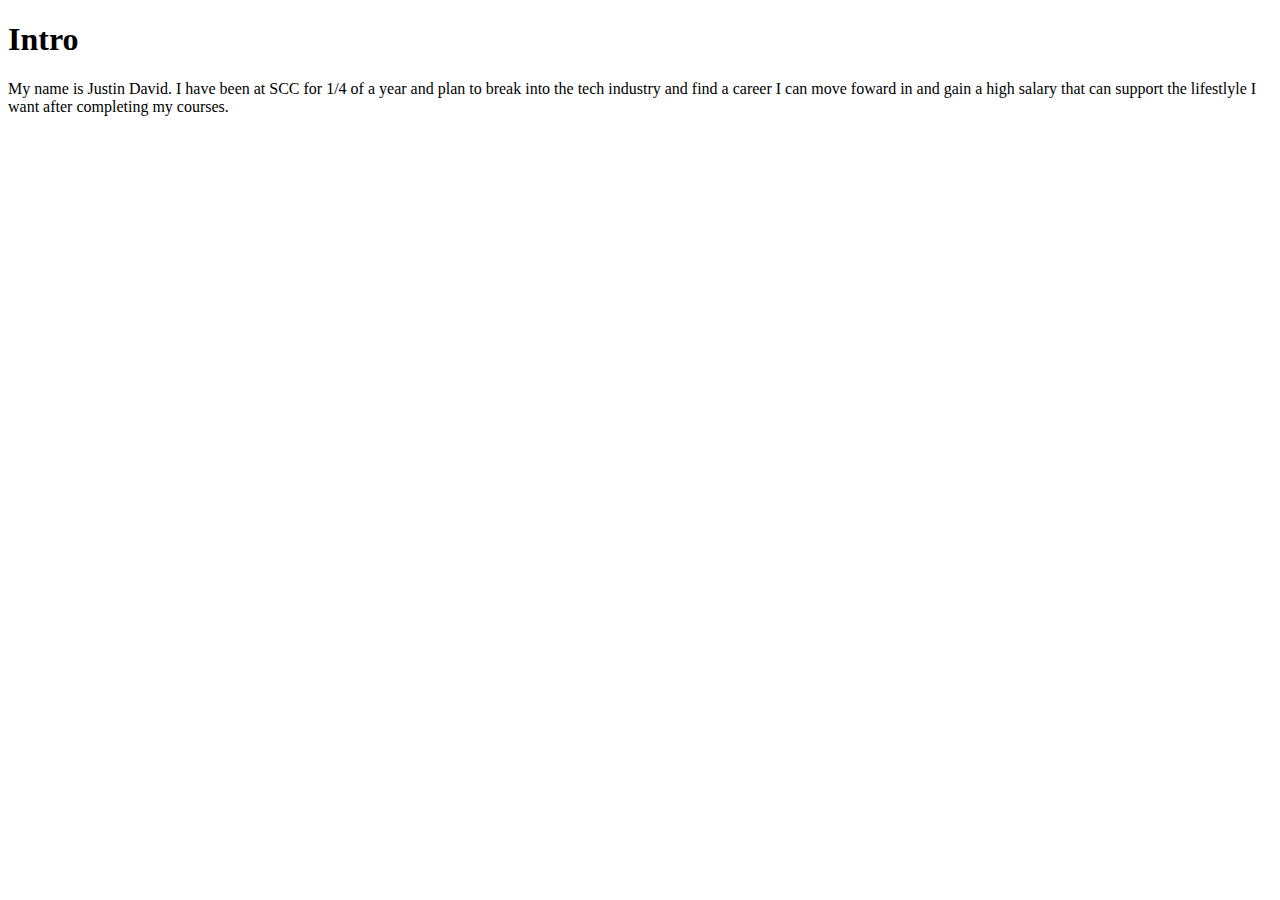
<file: week-1/index.html>
<!DOCTYPE html>
<lang 
<html lang = "eng">

<head>
    <title> Introduction to Justin David</title>

</head>
<body>
  
    <h1> Intro </h1>    
        <p>
            
        </p>
</body>


<script src = "script.js">

    //My name is <firstName> <lastName>. I have been at SCC for <yearsOfStudy> and plan to <goal> after completing my courses.

</script>

<script>

document.write("My name is " + firstName + " " + lastName + "." + " " + "I have been at SCC for " + yearsOfStudy + " " + "and plan to " + goal + " " + "after completing my courses.");

</script>


</html>
</file>
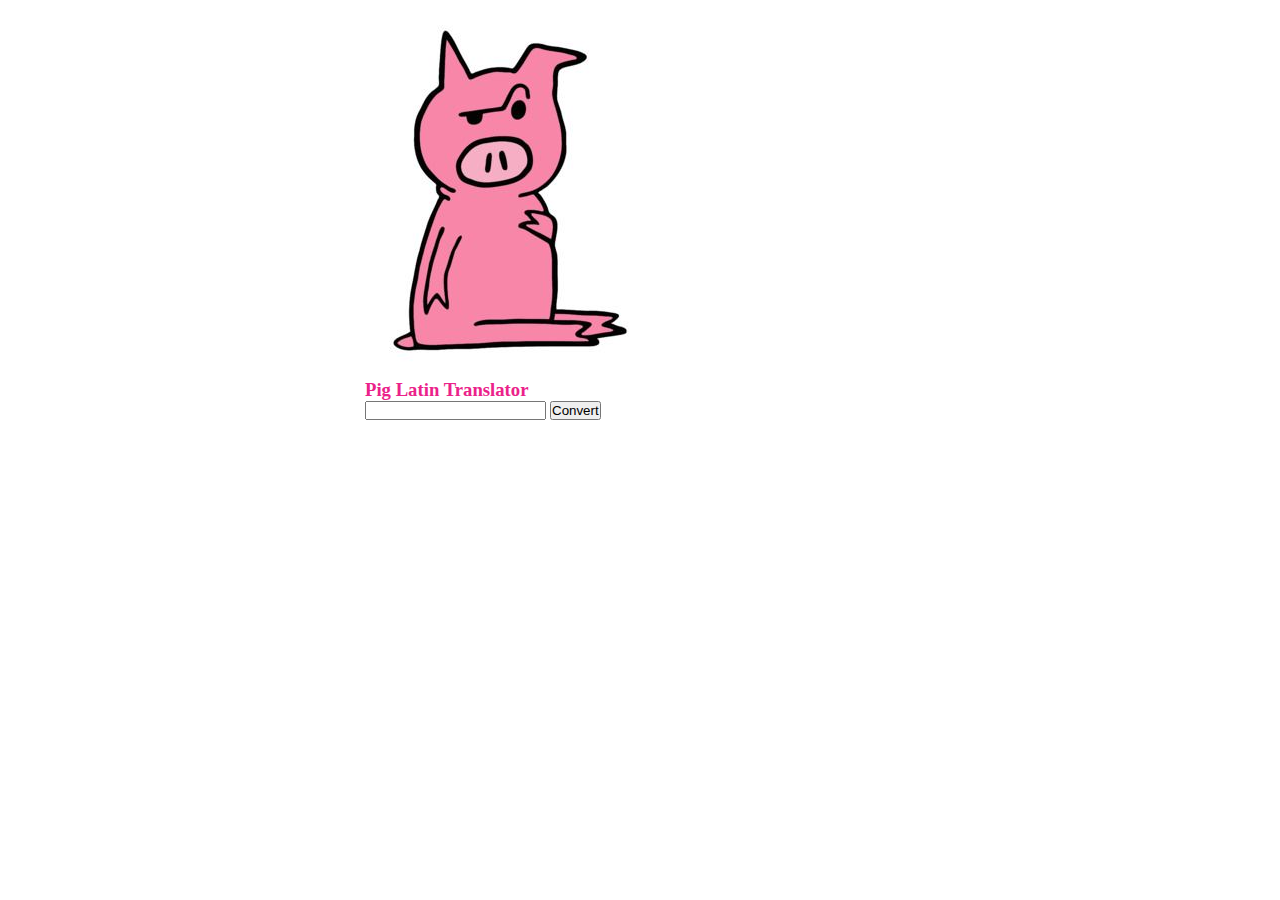
<file: week-2/index.html>
<!DOCTYPE html> 
<html> 
<head>
    <title> Pig Latin Translator</title>
    <link rel="stylesheet" href="pig.css">  
</head>
<body> 
    <div class ="container">
        <header class = "header"> 
            <img src ="piggie.jpg" alt="Pig Icon" class ="header_icon"
           
        </header>
<h3 class ="header-title"> <span class ="span"> Pig Latin Translator</span> </h3>
<input type="text" id="textInput" />
<button id="textButton">Convert</button>
<div id="textOutput"></div>
    </div>
</body>
<script src ="pig.js"></script>


</html>
</file>
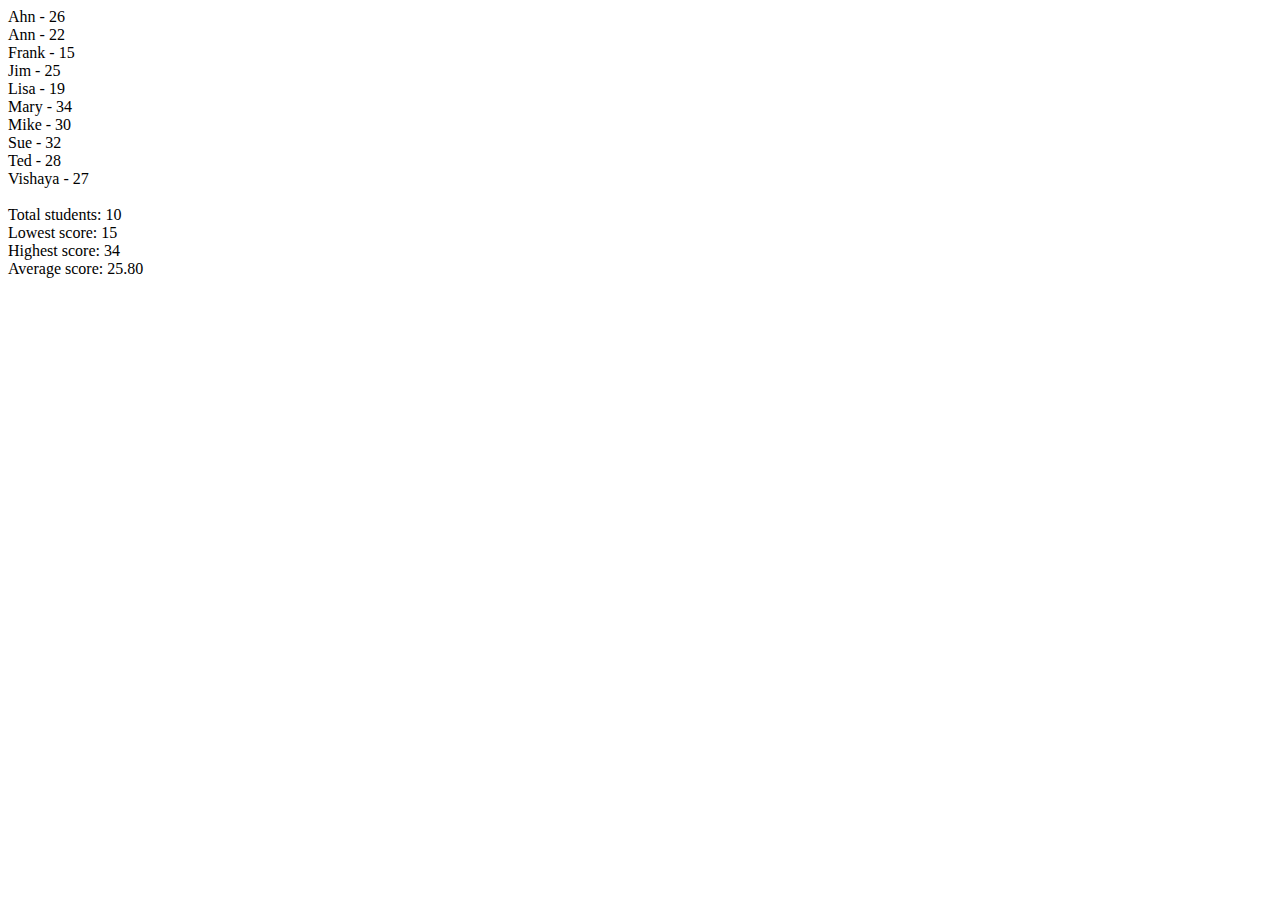
<file: week-3/index.html>
<!DOCTYPE html>
<html>
<head>
  <title>Student Grades</title>
</head>
<body>
  <script>
    // Define the grades data
    let grades = "jim|25, sue|32, mary|34, ann|22, ted|28, frank|15, lisa|19, mike|30, ahn|26, vishaya|27";

    // Split the grades string into an array of student data
    let students = grades.split(", ");

    // Sort the student data array in alphabetical order
    students.sort();

    // Variables to keep track of statistics
    let totalStudents = students.length;
    let lowestScore = Infinity;
    let highestScore = -Infinity;
    let sum = 0;

    // Iterate over each student and display their name and score
    students.forEach(function(student) {
      // Split the student data into name and score
      let studentData = student.split("|");
      let name = studentData[0];
      let score = parseInt(studentData[1]);

      // Capitalize the first letter of the name
      let studentName = name.charAt(0).toUpperCase() + name.slice(1);

      // Display the student name and score
      document.write(studentName + " - " + score + "<br>"); //use the <br> to force a line break for names and scores

      // Update the lowest and highest scores
      if (score < lowestScore) {
        lowestScore = score;
      }
      if (score > highestScore) {
        highestScore = score;
      }

      // Add all the scores together 
      sum += score;
    });

    // Calculate the average score
    let averageScore = sum / totalStudents;

    // Display the statistics
    document.write("<br>");
    document.write("Total students: " + totalStudents + "<br>");
    document.write("Lowest score: " + lowestScore + "<br>");
    document.write("Highest score: " + highestScore + "<br>");
    document.write("Average score: " + averageScore.toFixed(2));
  </script>
</body>
</html>
</file>
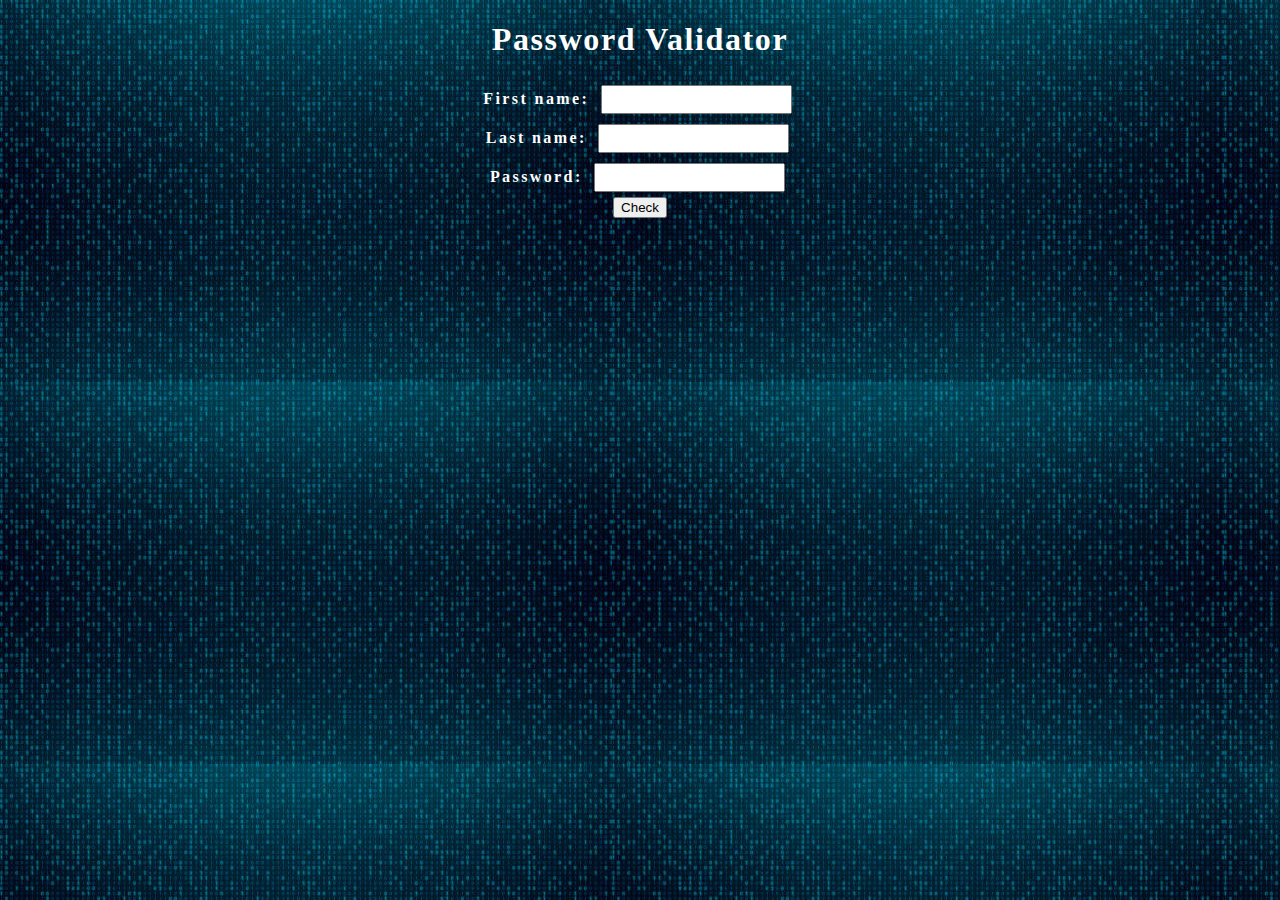
<file: week-4/index.html>
<!DOCTYPE html>
<html lang = "eng">

<head>
    <title>HW 4 - Pass/Fail</title>
</head>

<style> 

   body { 
    background-image: url(matrix.jpg);
   }

   h1{
    text-align: center;
    color: rgb(255, 255, 255);
    font-family:Georgia, 'Times New Roman', Times, serif;
        letter-spacing: .1rem;
   }

   #form1 {
        text-align: center;
        color: rgb(255, 255, 255);
        font-family:Georgia, 'Times New Roman', Times, serif;
        letter-spacing: .15rem;
        margin: auto;
        font-weight: bold;
   }

   form input {
            margin: 5px;
            padding: 5px;
   }

</style> 

<body> 

<h1>Password Validator</h1>

<form id="form1" action="#" onsubmit="return validateForm(this);">
    First name: <input type="text" name="firstname"><br>
    Last name: <input type="text" name="lastname"><br>
    Password: <input type="password" name="password"><br>
  
    <button > Check </button>
</form>

</body>

<script>
    // This is our function to validate the password 
    function validatePassword(password) {
        // First time using regex, but it's a way to describe a pattern

        //This ensures returned value with at least have 8 characters, one upper case letter, and one lowercase letter
        const regex = /^(?=.*[a-z])(?=.*[A-Z]).{8,}$/; 

        return regex.test(password); //test method will test for a match in a string
    }

    // Function to validate the form
    function validateForm(form) {
        // Get the values entered by the user in the form fields
        const firstName = form.firstname.value;
        const lastName = form.lastname.value;
        const password = form.password.value;

        // Check if any of the "fields" are empty. 
        if (!firstName || !lastName || !password) {  //! operator takes truth to falsity, if fields are empty, the operator will make it "true" triggering the alert! 
            alert("Please fill in all the fields.");
            return false; // Stop the form submission as the form is not valid
        }

        // Check if the password is valid using the validatePassword function
    
        if (!validatePassword(password)) { //! Logical NOT operator is used again 
            alert("Cannot use that passowrd. Please Create a password with 8 characters that conatin at least one upper case and one lower case letter");
            return false; // Used a boolean value of fals to stop the for from submitting
        }

        // If all fields are valid, reutrn a message confirming this and submit the form 
        alert("All fields are valid.");
        return true;
    }
</script>


</html>
</file>
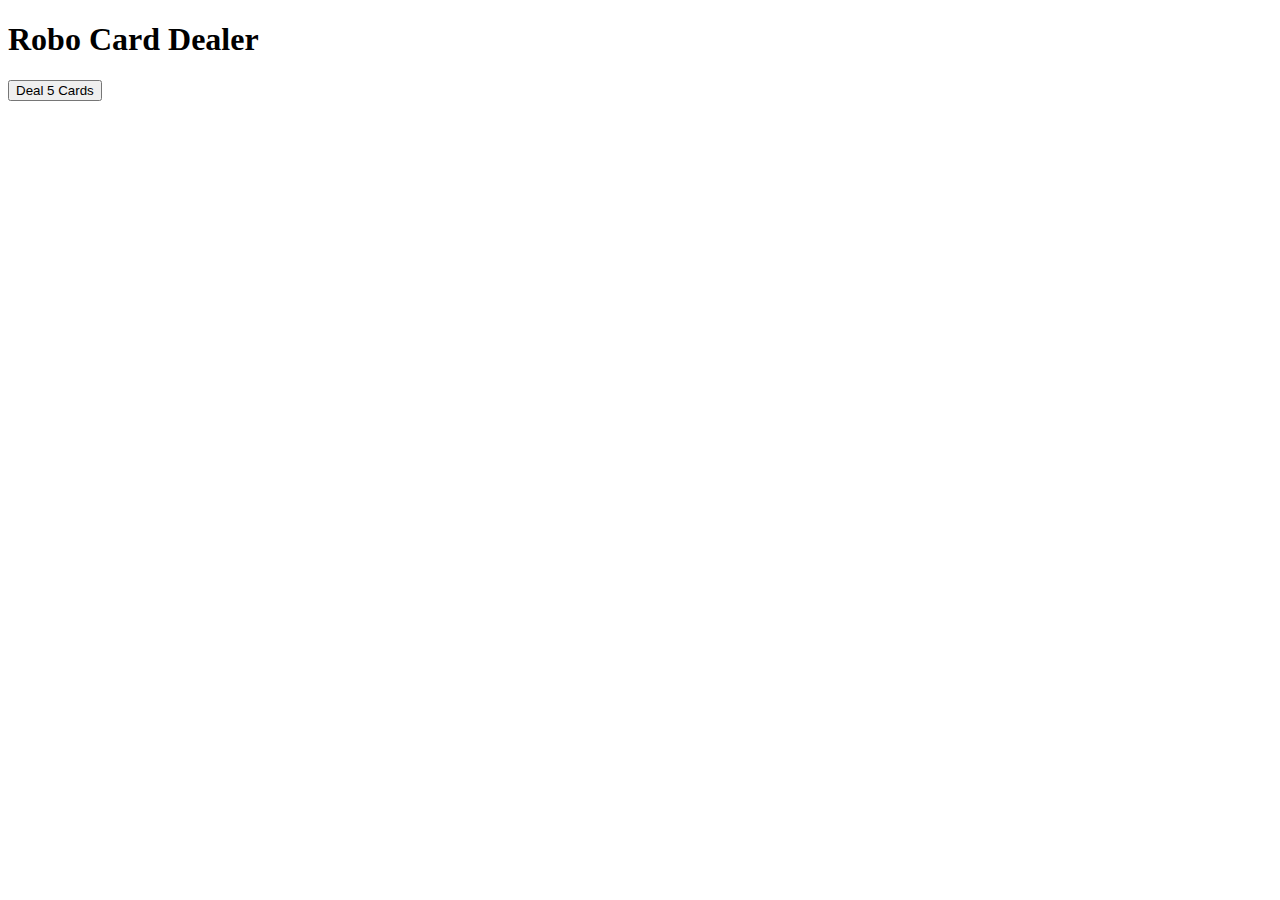
<file: week-5/index.html>
<!DOCTYPE html>
<html lang ="eng">
<head>
    <meta charset="UTF-8">
    <title>Document</title>

    <head>
        <title>Robo Card Dealer</title>
      </head>

      <body>
        <h1>Robo Card Dealer</h1>
        <div id="cards"></div>
        <button onclick="dealCards()">Deal 5 Cards</button>
      </body>

      <script src="index.js">
     
      </script>

</html>
</file>
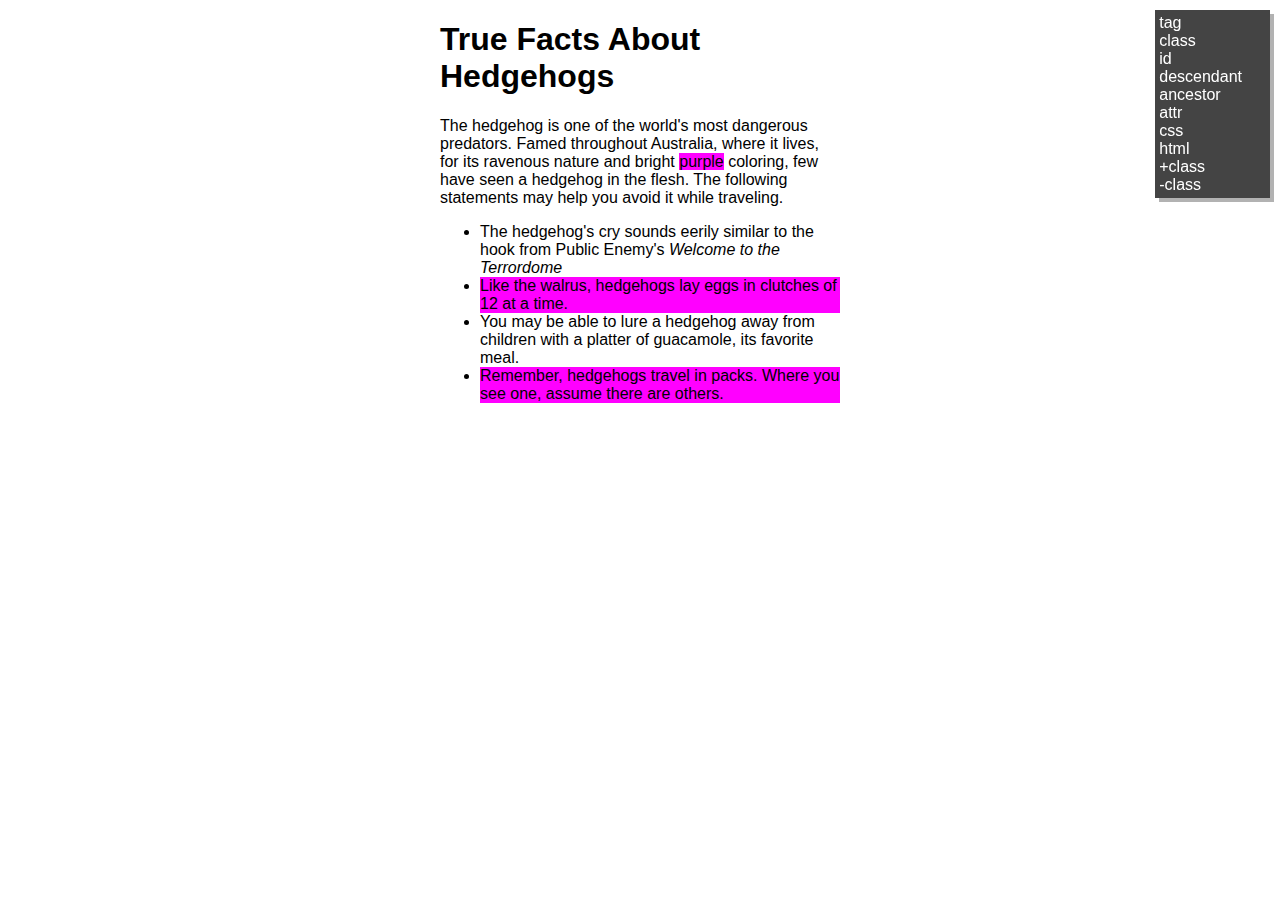
<file: week-6/index.html>
<!doctype html>
<html>
  <head>
    <meta charset=utf8>
    <title>Test-driven selecting</title>
    <script src="https://code.jquery.com/jquery-3.6.3.min.js"></script>
  </head>
  <body>
    <h1 data-x>True Facts About Hedgehogs</h1>
    
    <main class="facts">
      <section class="intro">
        The hedgehog is one of the world's most dangerous predators. Famed throughout <span data-x class="continent">Antarctica</span>, where it lives, for its ravenous nature and bright <span class="purple">purple</span> coloring, few have seen a hedgehog in the flesh. The following statements may help you avoid it while traveling.
      </section>
      
      <section id="warnings">
        <ul>
          
          <li class="severe"> The hedgehog's <span data-x>cry</span> sounds eerily similar to the hook from Public Enemy's <i>Welcome to the Terrordome</i>
          <li class="mild"> Like the walrus, hedgehogs lay eggs in clutches of 12 at a time.
          
          <li class="severe"> You may be able to lure a hedgehog away from children with a platter of guacamole, its favorite meal.
          
          <li class="severe"> Remember, hedgehogs travel in packs. Where you see one, assume there are others.
          
        </ul>
      </section>
      
    </main>
  
    <ul class="test-results">
      <li data-test="tag"> tag
      <li data-test="class"> class
      <li data-test="id"> id
      <li data-test="down"> descendant
      <li data-test="up"> ancestor
      <li data-test="attr"> attr
      <li data-test="css"> css
      <li data-test="html"> html
      <li data-test="addClass"> +class
      <li data-test="removeClass"> -class
    </ul>  


    <script>
        //1. Find all span tags on the page, and store the result in the variable below
        let spans = $('span'); //$ lets us access the HTML elements while the back ticks with span specefies we want to select all spans 
  
        //2. Find all tags with a class of "severe" and store the result
         severe = $('.severe'); //Same logic here excpet we use a "." to be able to access everything with a class of severe
  
        //3. Find the element with an id of "warnings"
        var warnings = $('#warnings'); //Same logic, but a "#" is used to find all ids with "warnings"
  
        //4. Find the <li> tags located inside of the element with ID of "warnings"
        let warningItems = $('#warnings li');  // It's hard to see, but the "space" between warnings and li is used to be able to say we want to find all the <li> tags within out ID of warnings. 
  
        //5. Find the <ul> tag that contains an element with a class of "mild"
        let ul = $('ul:has(.mild)'); 
  
        //6. Find all spans with a "data-x" attribute
        let dataX = $('span[data-x]');
  
        //7. Change the elements with a class of "purple" to have a background of "magenta"
        $('.purple').css('background', 'magenta'); // Follow CSS rules and insert arguments. Background is the property  While Magenta is the value 
  
        //8. Change the contents of the element with class "continent" to contain "Australia"
        $('.continent').html('Australia'); //.html is like using the innerHTML in vanilla JS
  
        //9. Add a class of "stripe" to all odd-numbered list items inside section tags
        $('section li:odd').addClass('stripe');
  
        //10. Remove the class of "facts" from the <main> element
        $('main').removeClass('facts');

        // Just testing to see if the class stripe was added. You could also check the console and confirm this. 
        $('.stripe').css('background', 'magenta'); 
      </script>
  

    <style>
body {
  margin: auto;
  max-width: 400px;
  font-family: sans-serif;
}    
    
.test-results {
  position: fixed;
  top: 10px;
  right: 10px;
  background: #444;
  color: white;
  box-shadow: 4px 4px rgba(0, 0, 0, .3);
  padding: 4px;
  margin: 0;
}
.test-results li {
  position: relative;
  width: 100%;
  display: block;
  list-style-type: none;
  padding-right: 24px;
}
.test-results [pass]::after, .test-results [fail]::after {
  padding: 0 4px;
  border-radius: 4px;
  position: absolute;
  right: 20px;
}
.test-results [pass]::after {
  content: "ok";
  color: white;
  background: darkolivegreen;
}
.test-results [fail]::after {
  content: "X";
  color: white;
  background: firebrick;
}
    </style>
  <script src="https://brendenwest.github.io/it121/examples/validate.js"></script>
  </body>
</html>
</file>
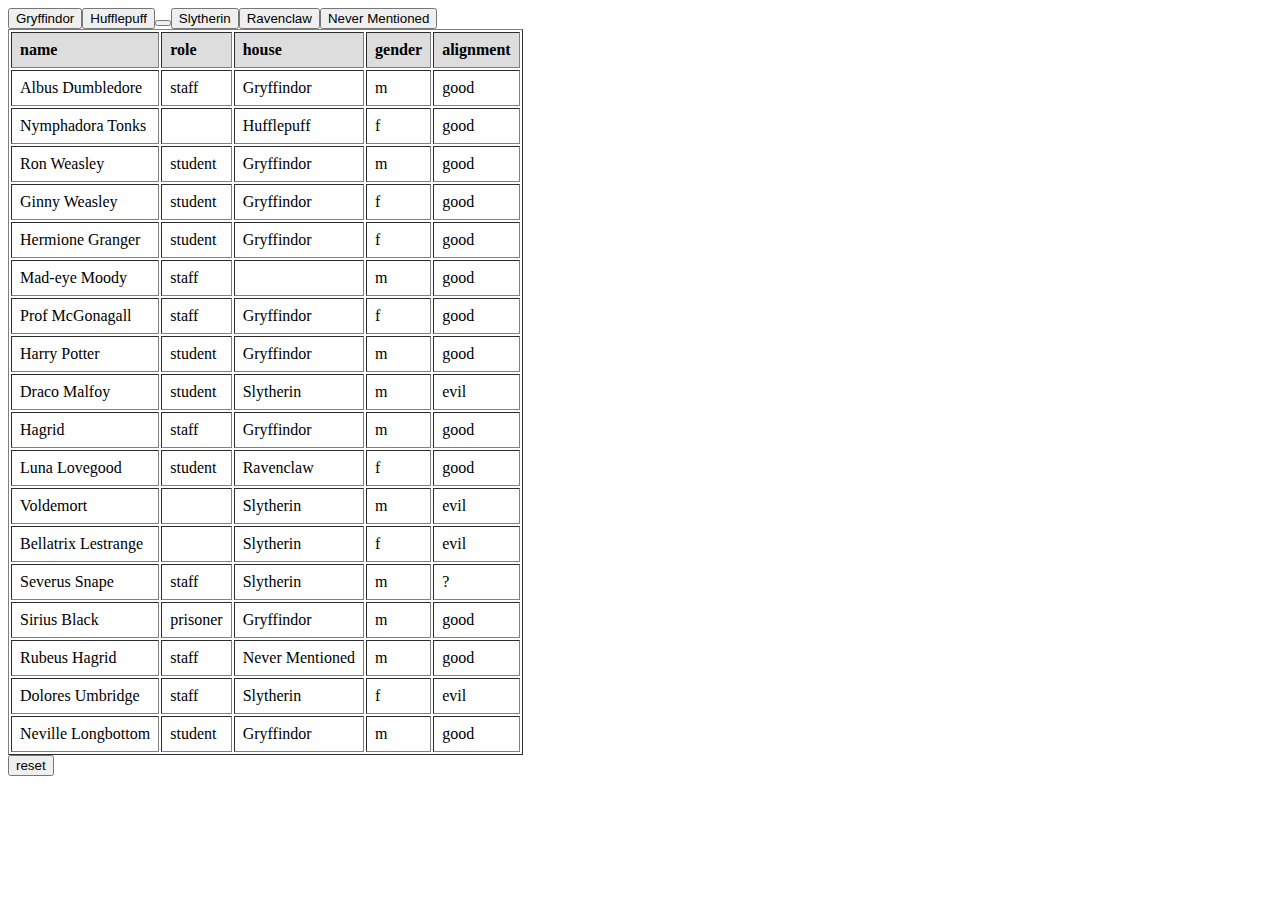
<file: week-7/index.html>
<!DOCTYPE html>
<!doctype html>
<html>
  <head>
    <meta charset=utf8>
    <title>Harry Potter Characters</title>
    <script src="https://ajax.googleapis.com/ajax/libs/jquery/3.3.1/jquery.min.js"></script>
  </head>
<html>
<head>
   
        <style>
        th, td {
            padding: 8px;
            text-align: left;
        }

        .even {
            background-color: #c45438;
        }

        .odd {
            background-color: #17c55a4d;
        }

        th {
            position: sticky; 
            top: 0;
            background-color: #ddd;
            z-index: 1;
        }
    </style>

</head>

<body>
    <div id="buttons"></div>
    <table border='1'>
        <thead>
            <tr>
                <th>name</th>
                <th>role</th>
                <th>house</th>
                <th>gender</th>
                <th>alignment</th>
            </tr>
        </thead>
        <tbody>
            <!-- Character rows will be inserted here -->
        </tbody>
    </table>
    <button id="resetButton">reset</button>

    <script>
        // List of characters
        var characters = [
            {name:"Albus Dumbledore", role:"staff", house:"Gryffindor", gender:"m", alignment:"good"},    
            {name:"Nymphadora Tonks", role:"", house:"Hufflepuff", gender:"f", alignment:"good"},    
            {name:"Ron Weasley", role:"student", house:"Gryffindor", gender:"m", alignment:"good"},    
            {name:"Ginny Weasley", role:"student", house:"Gryffindor", gender:"f", alignment:"good"},    
            {name:"Hermione Granger", role:"student", house:"Gryffindor", gender:"f", alignment:"good"},    
            {name:"Mad-eye Moody", role:"staff", house:"", gender:"m", alignment:"good"},    
            {name:"Prof McGonagall", role:"staff", house:"Gryffindor", gender:"f", alignment:"good"},    
            {name:"Harry Potter", role:"student", house:"Gryffindor", gender:"m", alignment:"good"},    
            {name:"Draco Malfoy", role:"student", house:"Slytherin", gender:"m", alignment:"evil"},    
            {name:"Hagrid", role:"staff", house:"Gryffindor", gender:"m", alignment:"good"},    
            {name:"Luna Lovegood", role:"student", house:"Ravenclaw", gender:"f", alignment:"good"},    
            {name:"Voldemort", role:"", house:"Slytherin", gender:"m", alignment:"evil"},    
            {name:"Bellatrix Lestrange", role:"", house:"Slytherin", gender:"f", alignment:"evil"},           
            {name:"Severus Snape", role:"staff", house:"Slytherin", gender:"m", alignment:"?"},
            {name:"Sirius Black", role:"prisoner", house:"Gryffindor", gender:"m", alignment:"good"},
            {name:"Rubeus Hagrid", role:"staff", house:"Never Mentioned", gender:"m", alignment:"good"},
            {name:"Dolores Umbridge", role:"staff", house:"Slytherin", gender:"f", alignment:"evil"},
            {name:"Neville Longbottom", role:"student", house:"Gryffindor", gender:"m", alignment:"good"}
            
            
        ];

        $(document).ready(function(){
            var table = $('table');
            var buttonsDiv = $('#buttons');

            // Display characters in table rows
            characters.forEach(function(character) {
                var row = $('<tr>');
                row.append('<td>' + character.name + '</td>');
                row.append('<td>' + character.role + '</td>');
                row.append('<td>' + character.house + '</td>');
                row.append('<td>' + character.gender + '</td>');
                row.append('<td>' + character.alignment + '</td>');
                table.append(row);
            });

            // Collect unique 'house' names
            var uniqueHouses = [...new Set(characters.map(character => character.house))];

            // Generate house buttons
            uniqueHouses.forEach(function(house) {
                var button = $('<button>' + house + '</button>');
                buttonsDiv.append(button);
            });

            // Click handler for house buttons
            buttonsDiv.on('click', 'button', function() {
                var house = $(this).text();
                if (house === "reset") {
                    $('table tbody tr').show();
                } else {
                    $('table tbody tr').hide();
                    $('table tbody tr:has(td:contains("' + house + '"))').show();
                }

                // Set alternating row colors
                var visibleRows = $('table tbody tr:visible');
                visibleRows.removeClass('even odd');
                visibleRows.each(function(index) {
                    $(this).addClass(index % 2 === 0 ? 'even' : 'odd');
                });
            });

            // Click handler for reset button, removes the colors as well by removing the class
            $('#resetButton').click(function() {
                $('table tbody tr').show();
                $('table tbody tr').removeClass('even odd');
                $('table tbody tr:visible:even').addClass('even');
                $('table tbody tr:visible:odd').addClass('odd');
            
            });
        });
    </script>
    
</body>
</html>
</file>
<file: week-2/pig.css>
* {
margin:0;
padding: 0;
box-sizing: border-box;

}

html {
    background-color: rgb(255, 255, 255);

}

.container {

    max-width:600px;
    margin: 0 auto;
    padding: 25px;
}



.span {
    color: #eb228a;
    text-align: center;
    
}

.text-output {
    font-size: larger;
    color: rgb(200, 32, 206);padding: 15px; 
    
}
</file>
